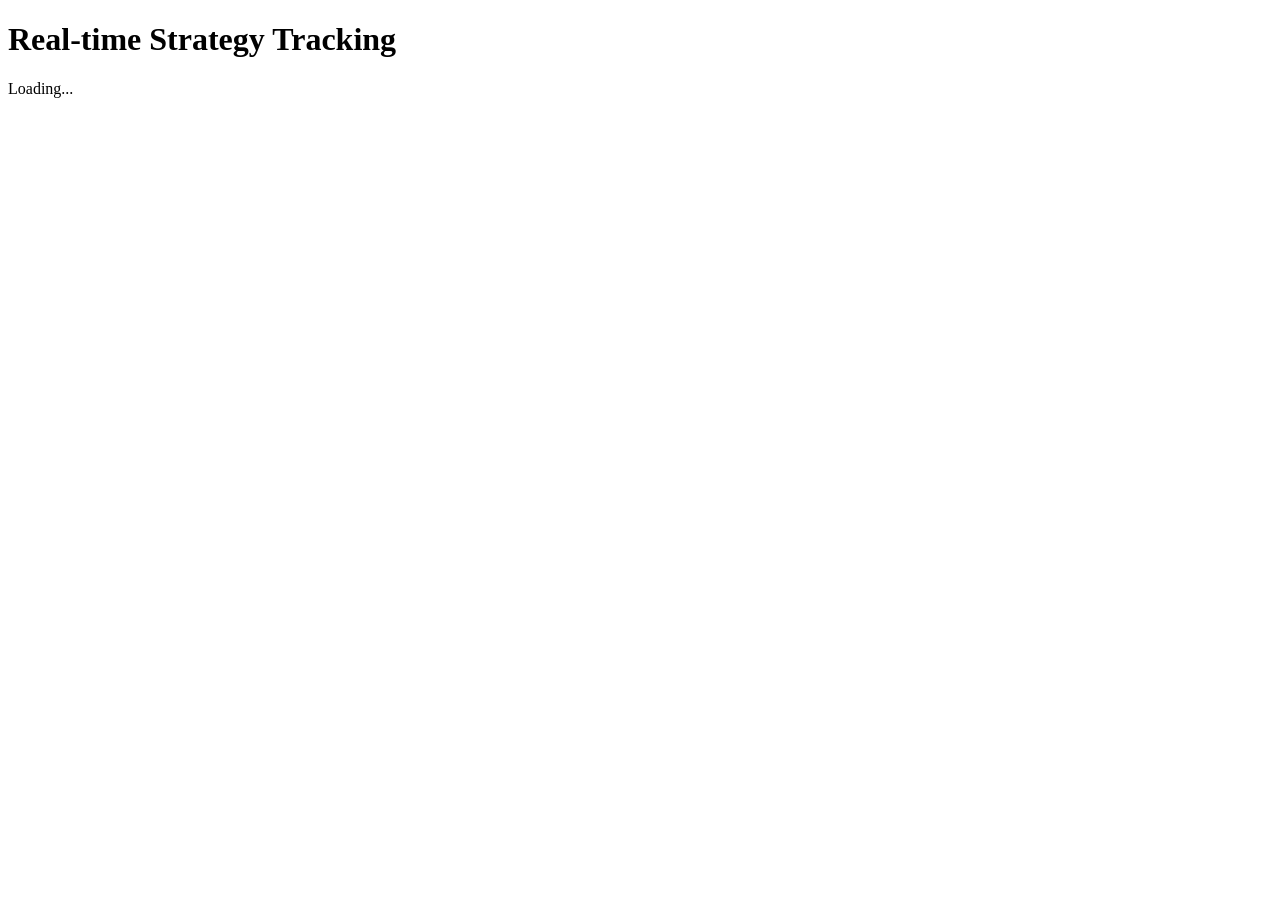
<file: factory/index.html>
<!DOCTYPE html>
<html lang="en">
<head>
    <meta charset="UTF-8">
    <title>Real-time Strategy Tracking</title>
    <script>
        function fetchFileContent() {
            fetch('read_file.php')
                .then(response => response.text())
                .then(data => {
                    document.getElementById('fileContent').innerHTML = data;
                })
                .catch(error => console.error('Error fetching file content:', error));
        }

        setInterval(fetchFileContent, 30000); // Fetch content every 30 seconds
    </script>
</head>
<body>
    <h1>Real-time Strategy Tracking</h1>
    <div id="fileContent">Loading...</div>
</body>
</html>
</file>
